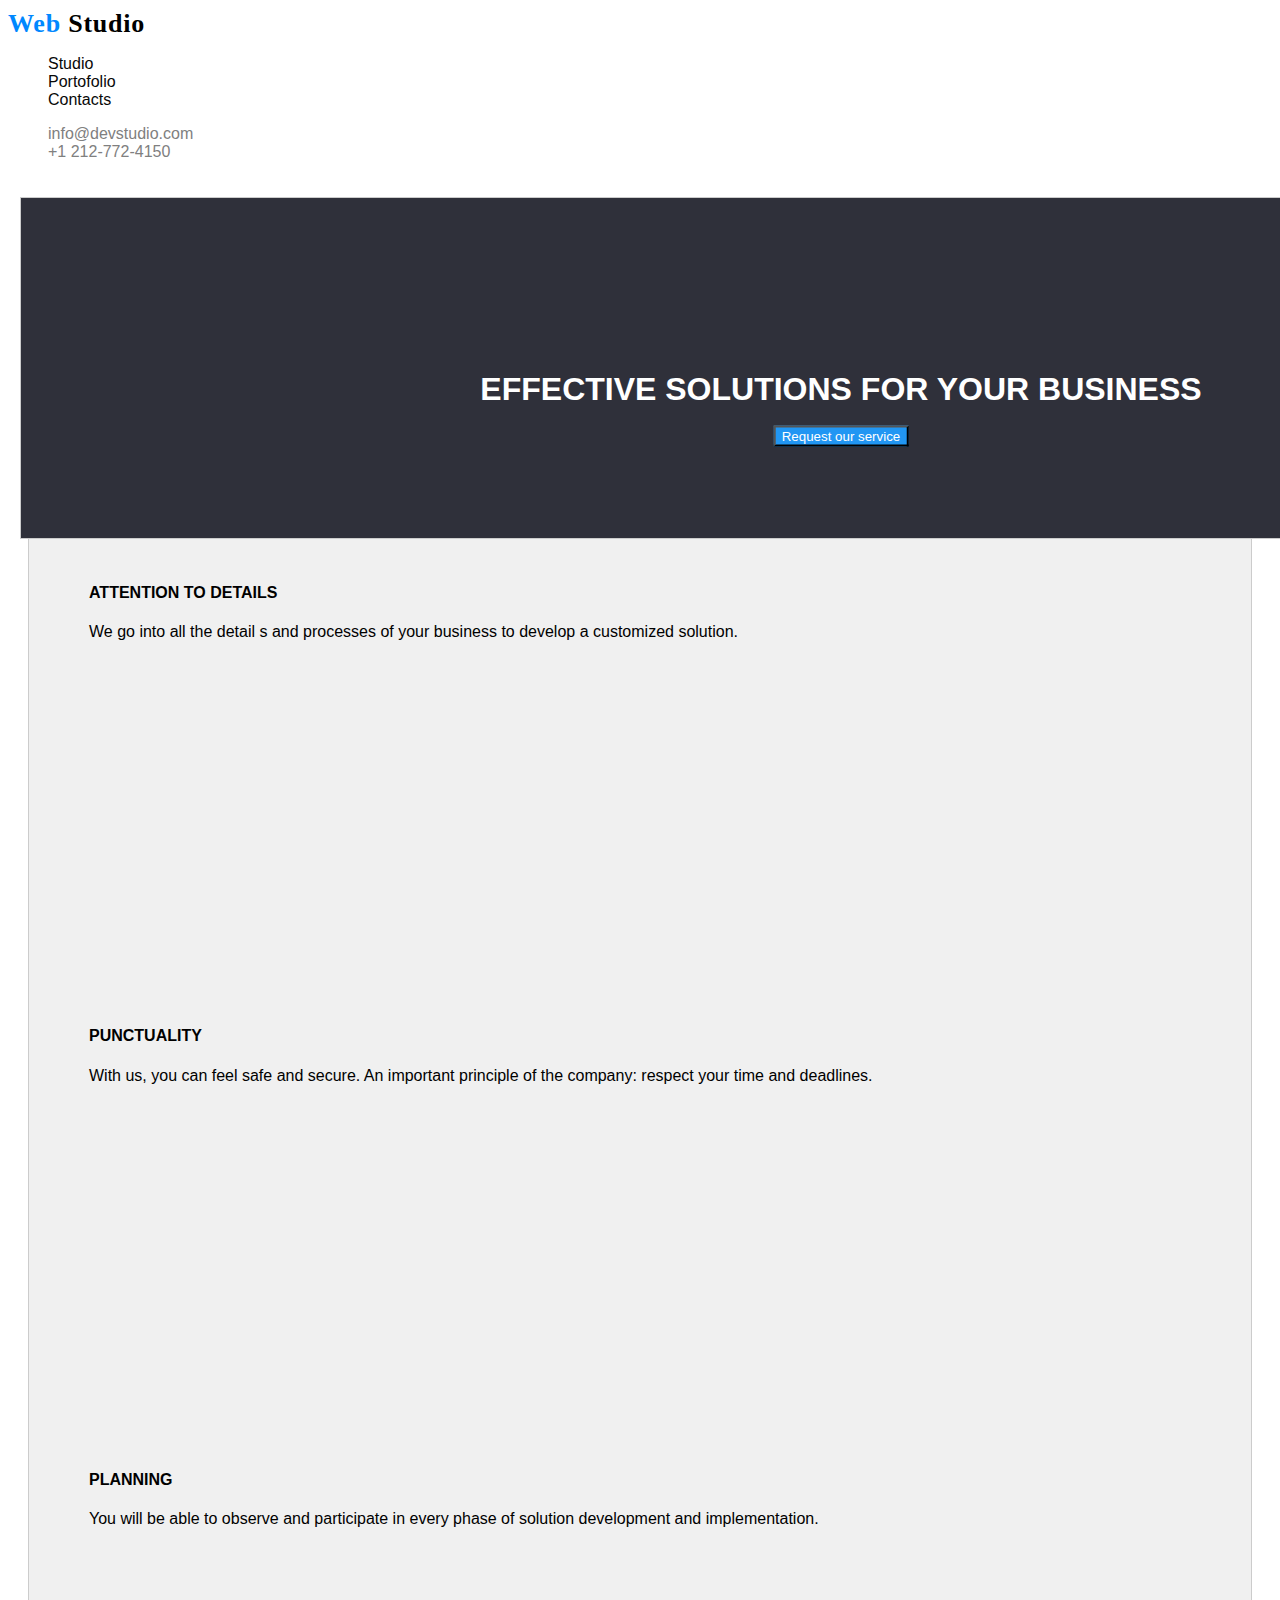
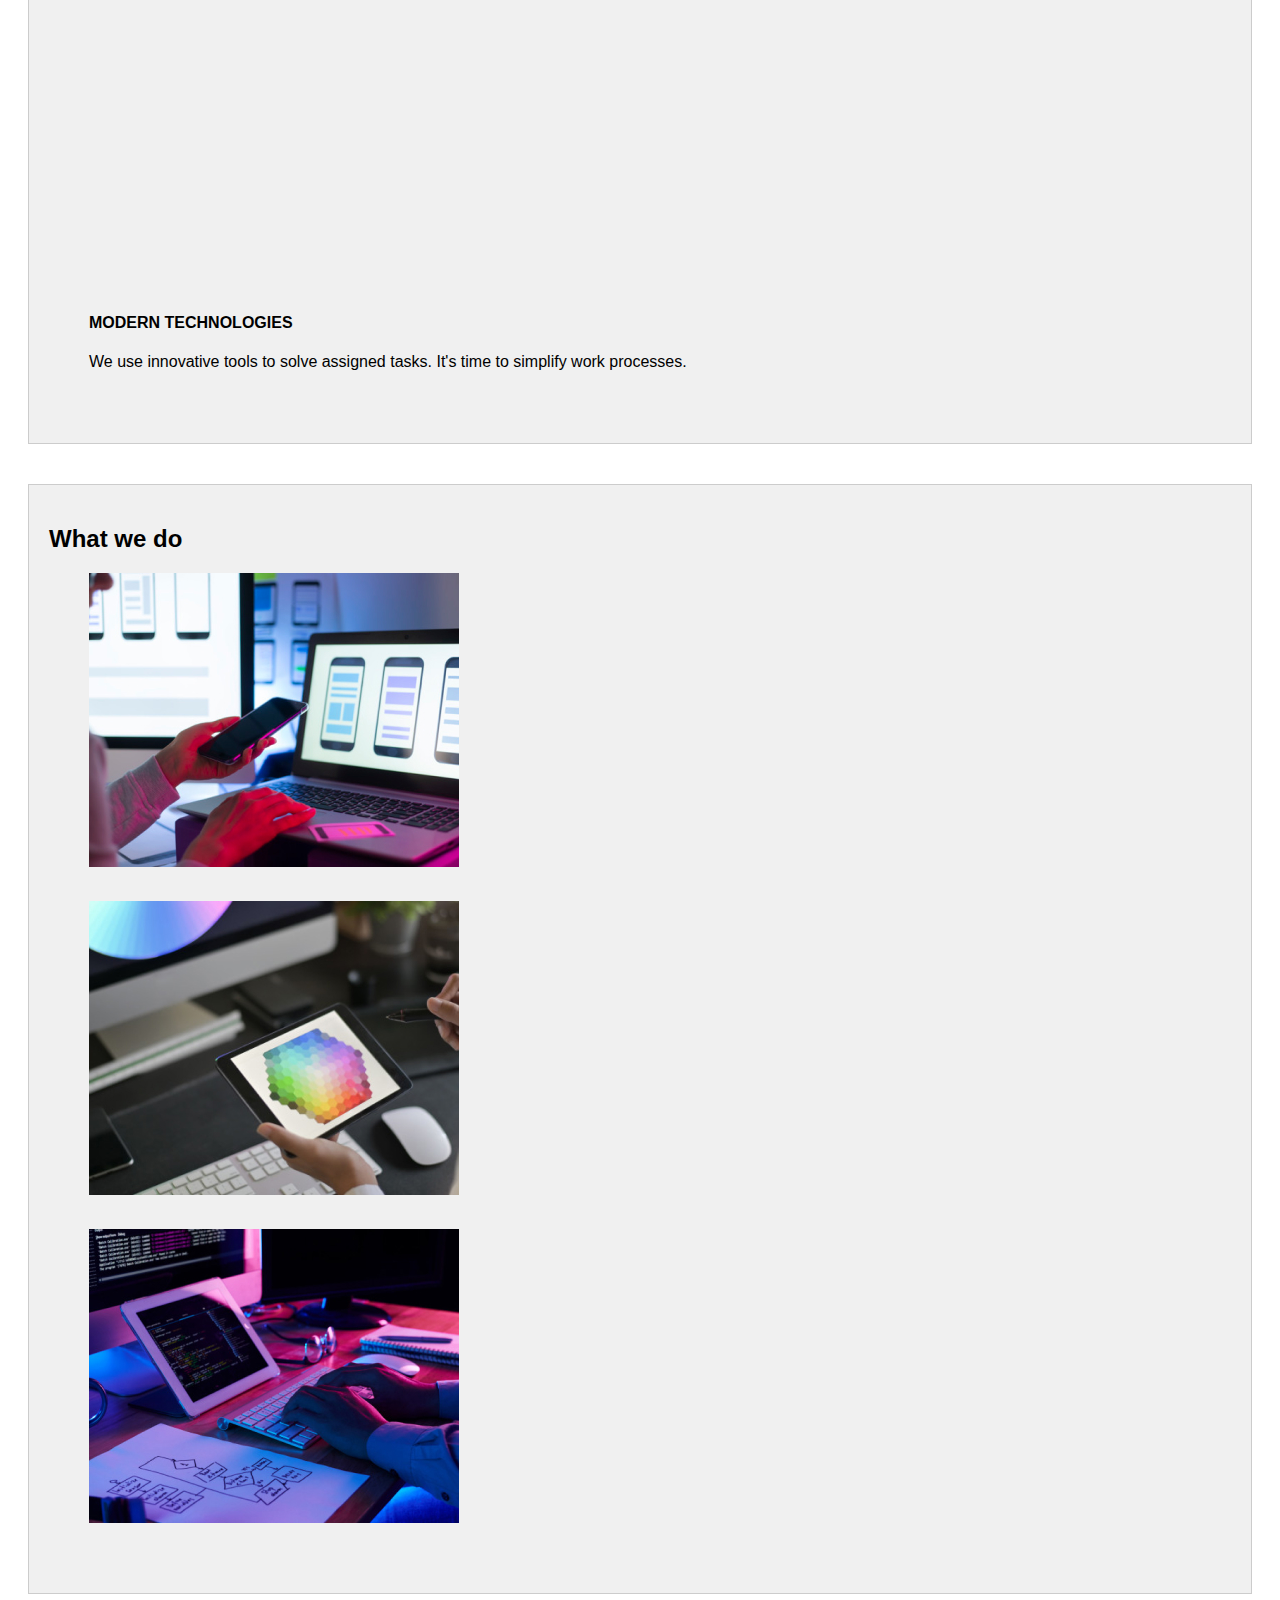
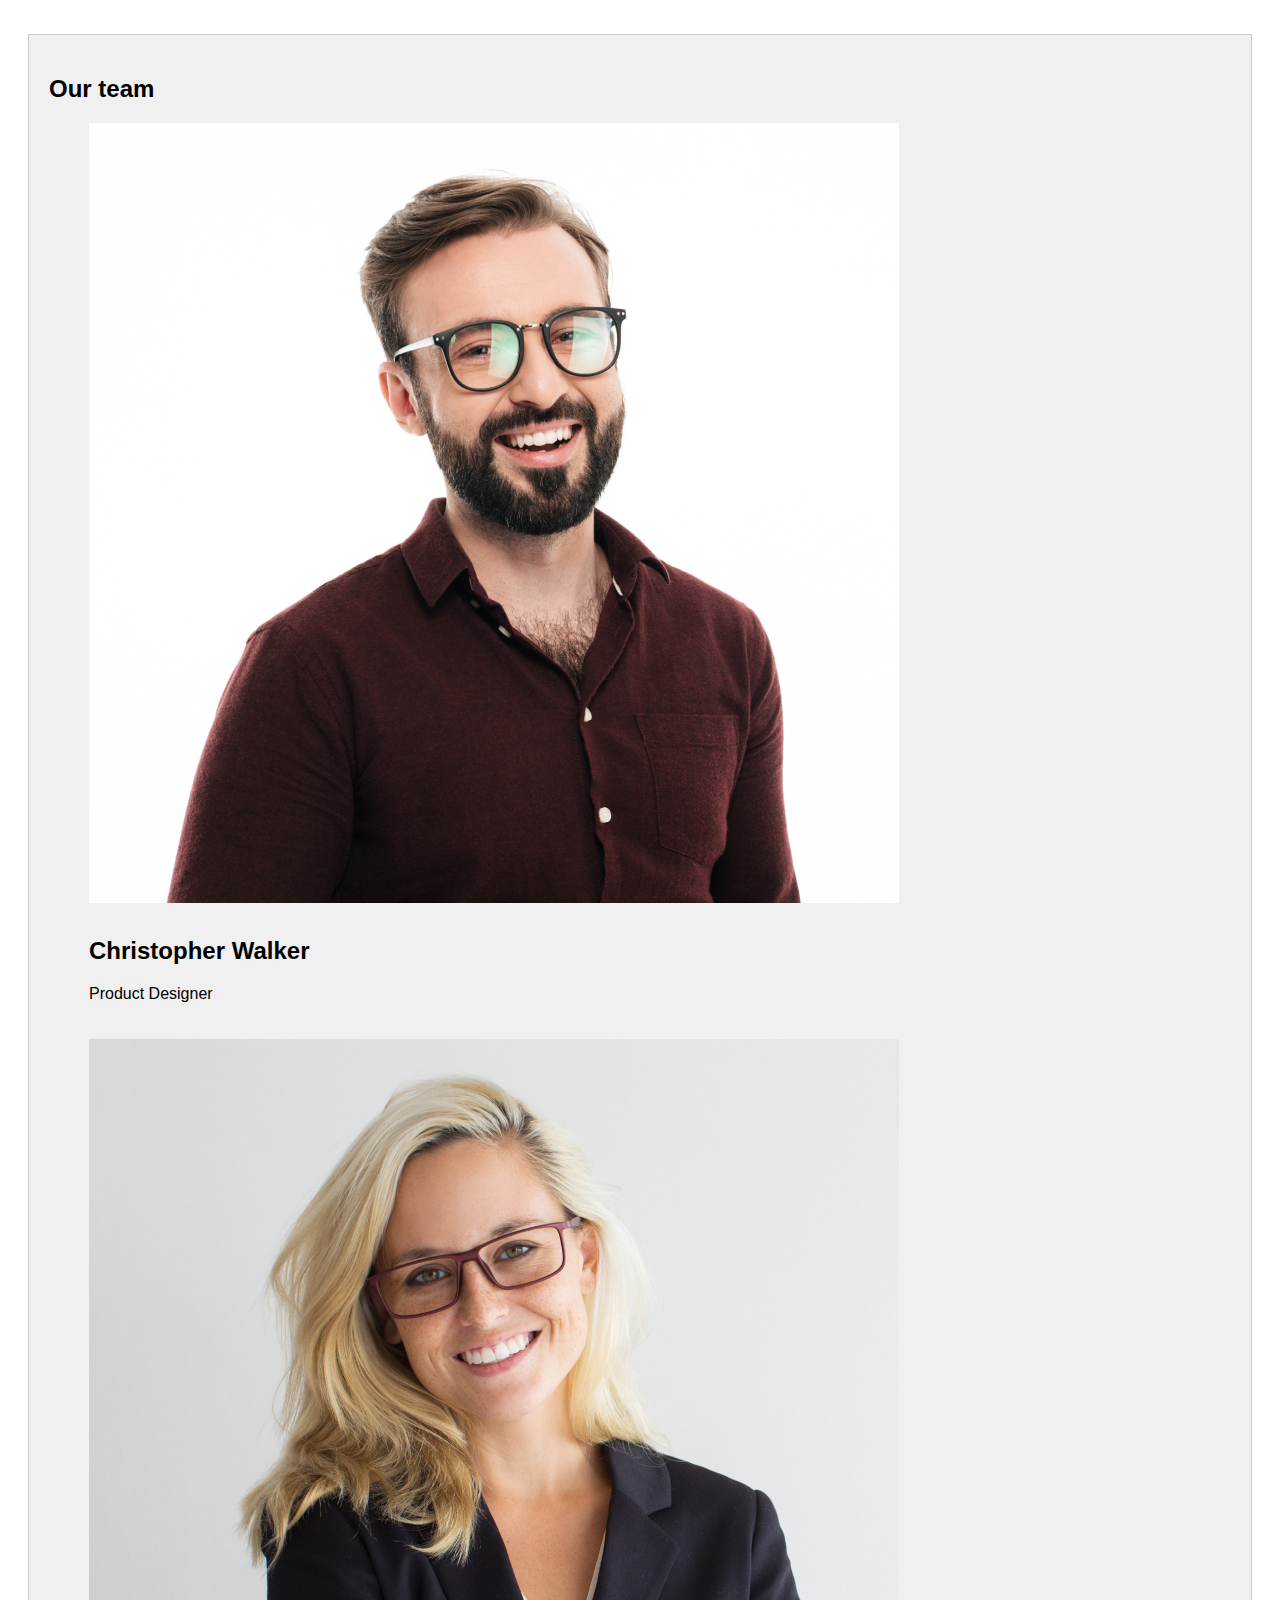
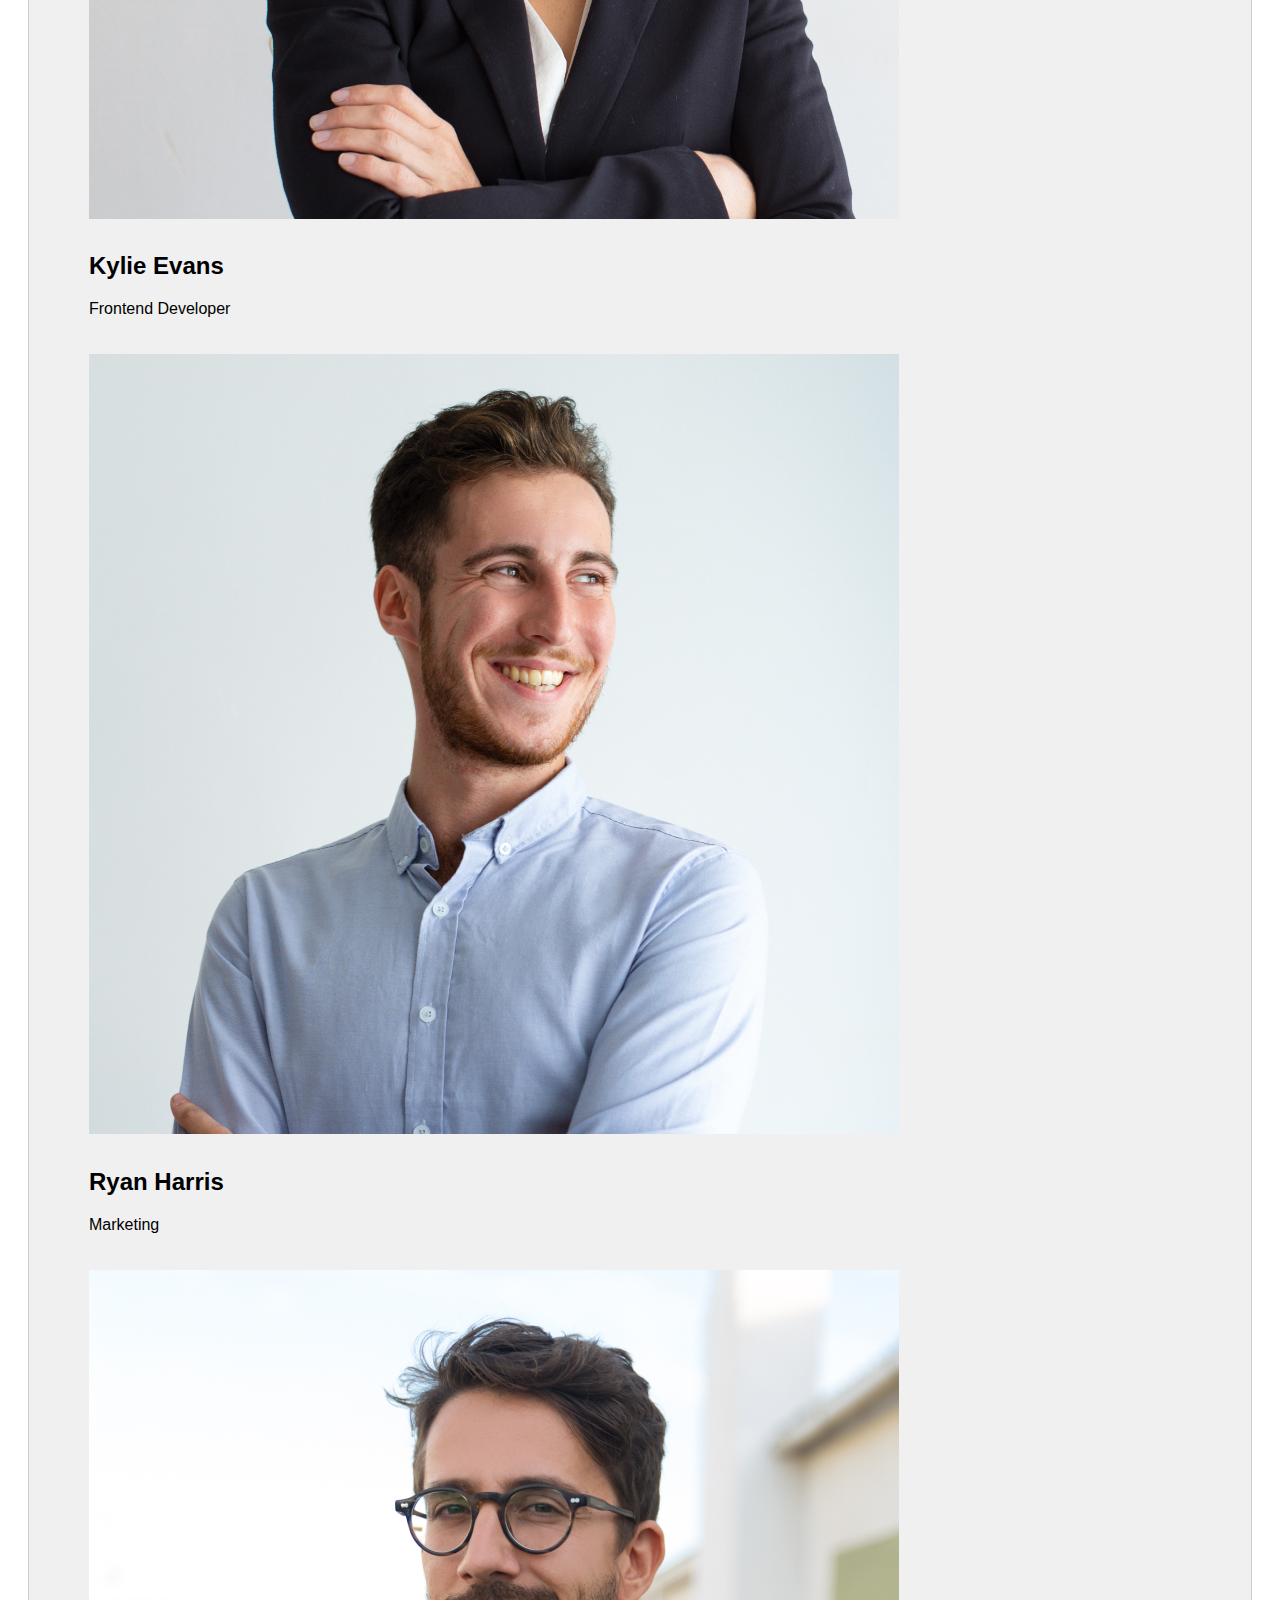
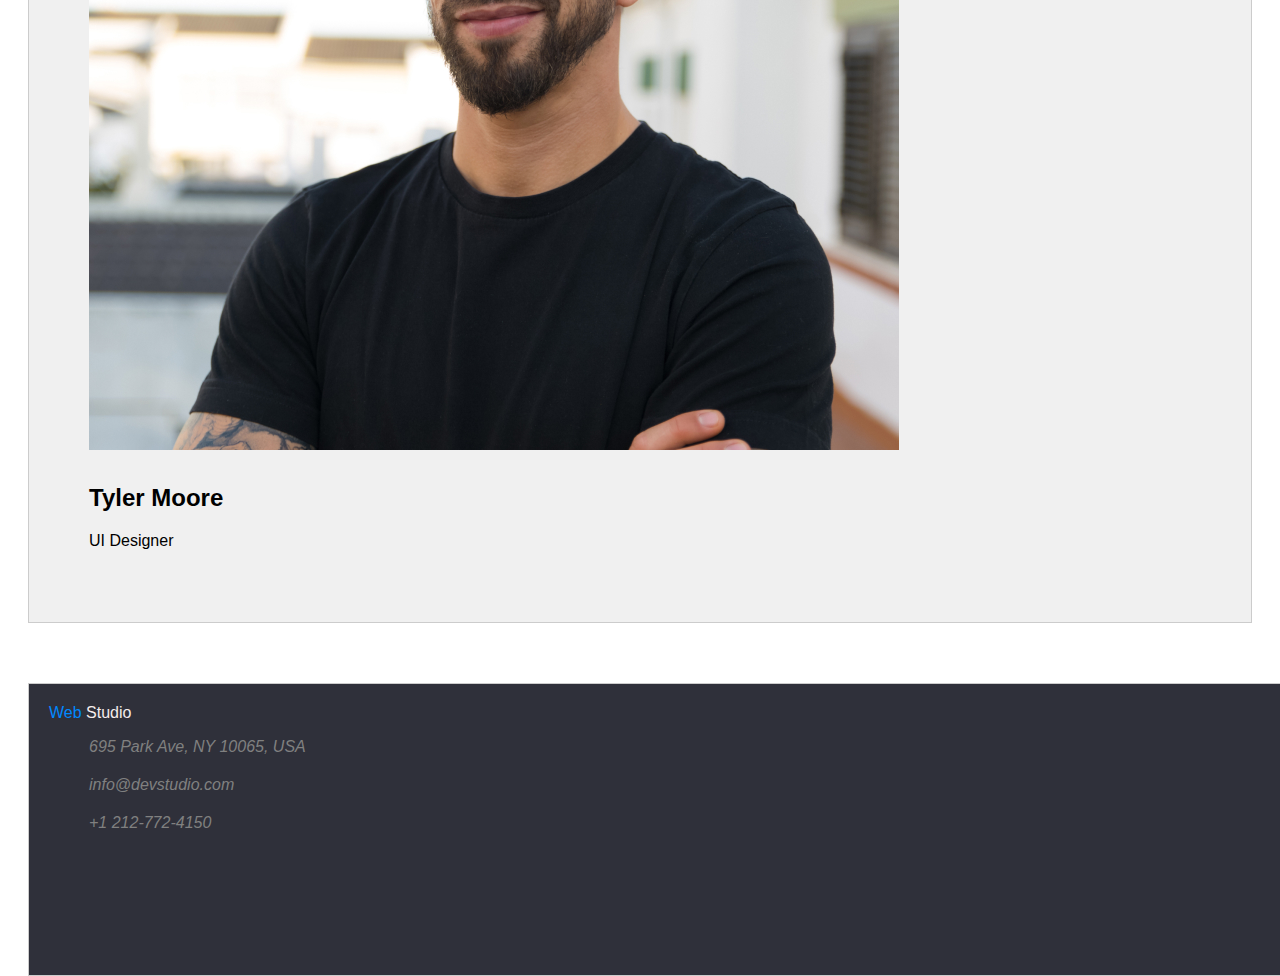
<file: index.html>
<!DOCTYPE html>
<html lang="en">
  <head>
    <meta charset="UTF-8" />
    <meta name="viewport" content="width=device-width, initial-scale=1.0" />
    <title>WebStudio</title>
    <link rel="stylesheet" href="css/styles.css" />
  </head>

  <body>
    <header>
      <div class="webstudio">
        <a
          href="index.html"
          style="color: rgb(0, 136, 255); text-decoration: none">
          Web
        </a>
        <a href="index.html" style="color: black; text-decoration: none"
          >Studio</a
        >
      </div>

      <ul class="menu">
        <li><a href="index.html">Studio</a></li>
        <li><a href="portofolio.html">Portofolio</a></li>
        <li><a href="#">Contacts</a></li>
      </ul>

      <ul class="contact-list">
        <li><a href="mailto:info@devstudio.com">info@devstudio.com</a></li>
        <li><a href="tel:+1/212-772-4150">+1 212-772-4150</a></li>
      </ul>
    </header>

    <main>
      <section class="box-top">
        <h1>EFFECTIVE SOLUTIONS FOR YOUR BUSINESS</h1>
        <button>Request our service</button>
      </section>

      <section>
        <ul>
          <li>
            <h4>ATTENTION TO DETAILS</h4>
            <p>
              We go into all the detail s and processes of your business to
              develop a customized solution.
            </p>
          </li>

          <li>
            <h4>PUNCTUALITY</h4>
            <p>
              With us, you can feel safe and secure. An important principle of
              the company: respect your time and deadlines.
            </p>
          </li>

          <li>
            <h4>PLANNING</h4>
            <p>
              You will be able to observe and participate in every phase of
              solution development and implementation.
            </p>
          </li>
          <li>
            <h4>MODERN TECHNOLOGIES</h4>
            <p>
              We use innovative tools to solve assigned tasks. It's time to
              simplify work processes.
            </p>
          </li>
        </ul>
      </section>

      <section>
        <h2>What we do</h2>
        <ul>
          <li><img src="images/imag1.jpg" alt="imag1" /></li>
          <li><img src="images/imag2.jpg" alt="imag2" /></li>
          <li><img src="images/imag3.jpg" alt="imag3" /></li>
        </ul>
      </section>

      <section>
        <h2>Our team</h2>
        <ul>
          <li>
            <img src="images/imag4.jpg" alt="Christopher Walker" />
            <h2>Christopher Walker</h2>
            <p>Product Designer</p>
          </li>
          <li>
            <img src="images/imag5.jpg" alt="Kylie Evans" />
            <h2>Kylie Evans</h2>
            <p>Frontend Developer</p>
          </li>
          <li>
            <img src="images/imag6.jpg" alt="Ryan Harris" />
            <h2>Ryan Harris</h2>
            <p>Marketing</p>
          </li>
          <li>
            <img src="images/imag7.jpg" alt="Tyler Moore" />
            <h2>Tyler Moore</h2>
            <p>UI Designer</p>
          </li>
        </ul>
      </section>
    </main>

    <footer>
      <section class="box-bottom">
        <a
          href="index.html"
          style="color: rgb(0, 136, 255); text-decoration: none">
          Web
        </a>
        <a
          href="index.html"
          style="color: rgb(244, 236, 236); text-decoration: none"
          >Studio</a
        >
        <address>
          <ul class="contact-list">
            <li>
              <a
                href="https://www.google.com/search?q=695+Park+Ave%2C+NY+10065%2C+USA&oq=695+Park+Ave%2C+NY+10065%2C+USA&aqs=chrome..69i57j0i22i30.980j0j7&sourceid=chrome&ie=UTF-8"
                >695 Park Ave, NY 10065, USA</a
              >
            </li>
            <li>
              <a href="https://www.info@devstudio.com">info@devstudio.com</a>
            </li>
            <li><a href="+1 212-772-4150">+1 212-772-4150</a></li>
          </ul>
        </address>
      </section>
    </footer>
  </body>
</html>
</file>
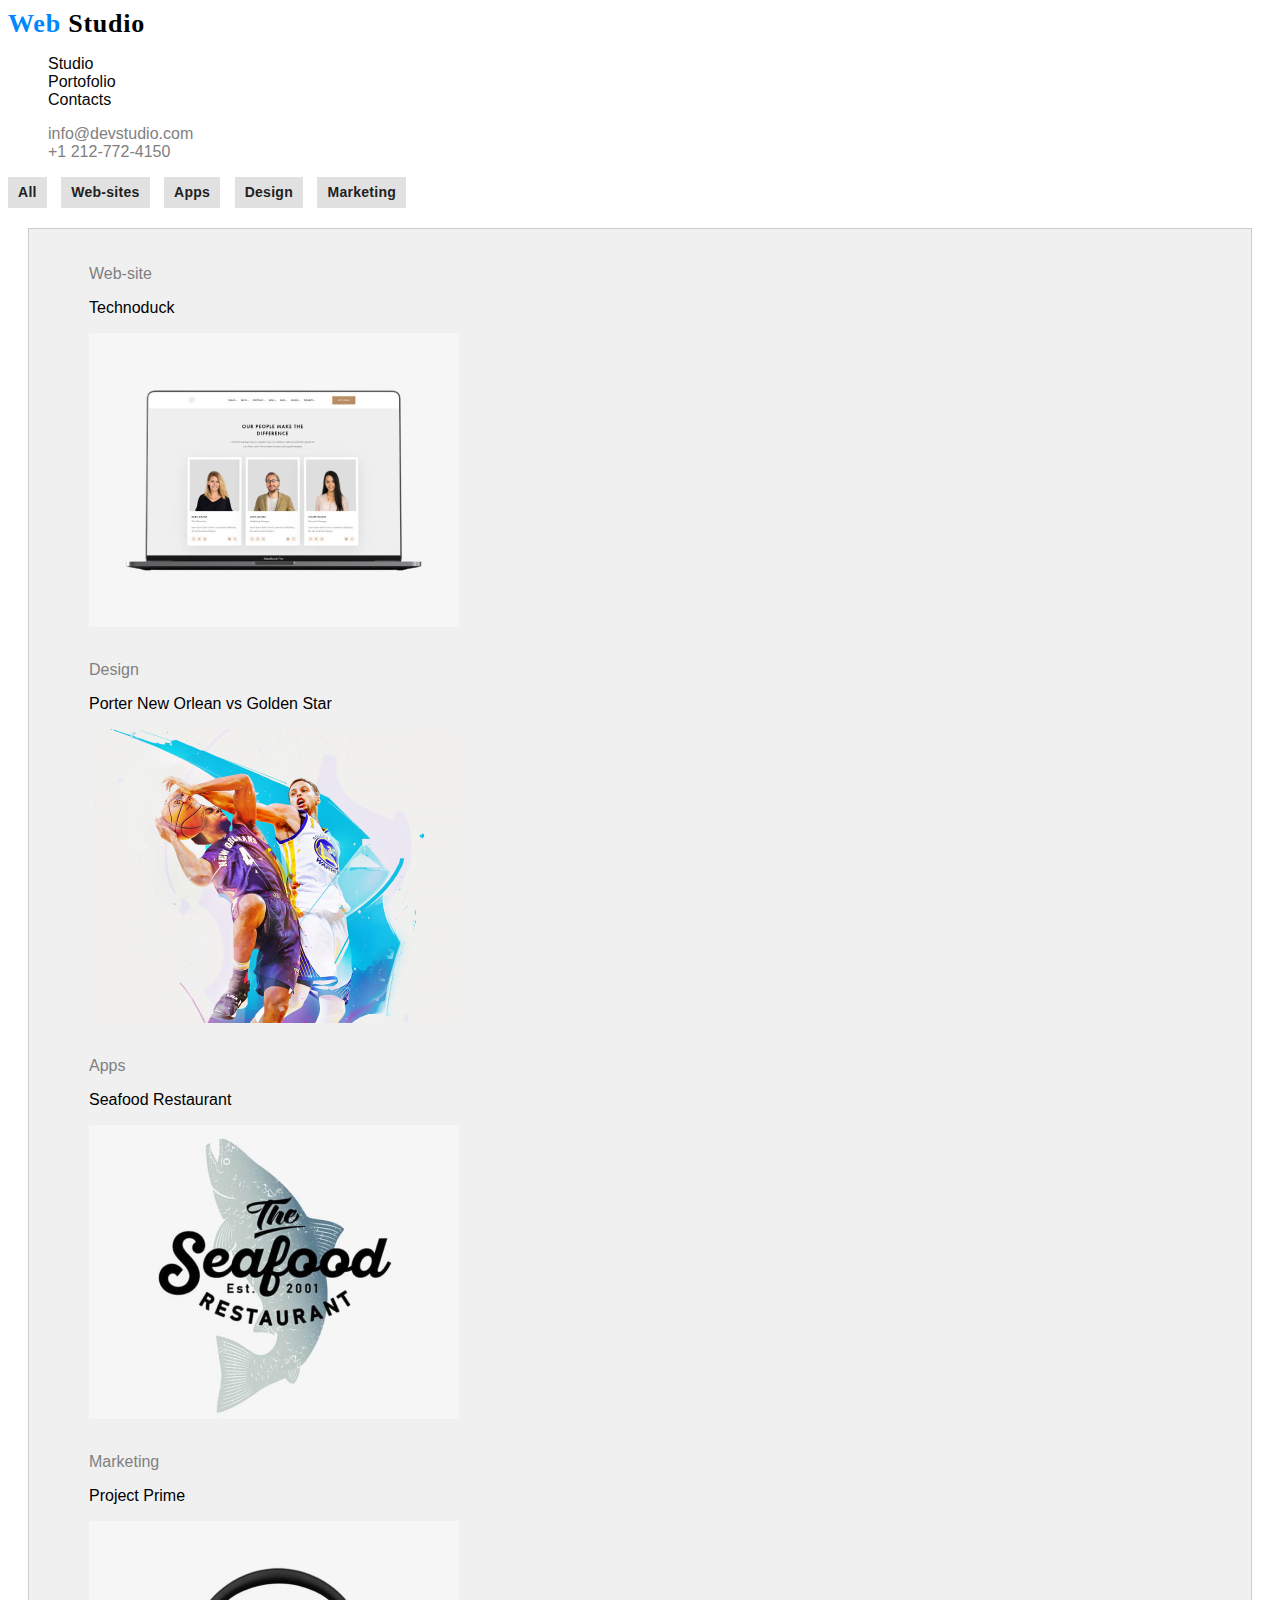
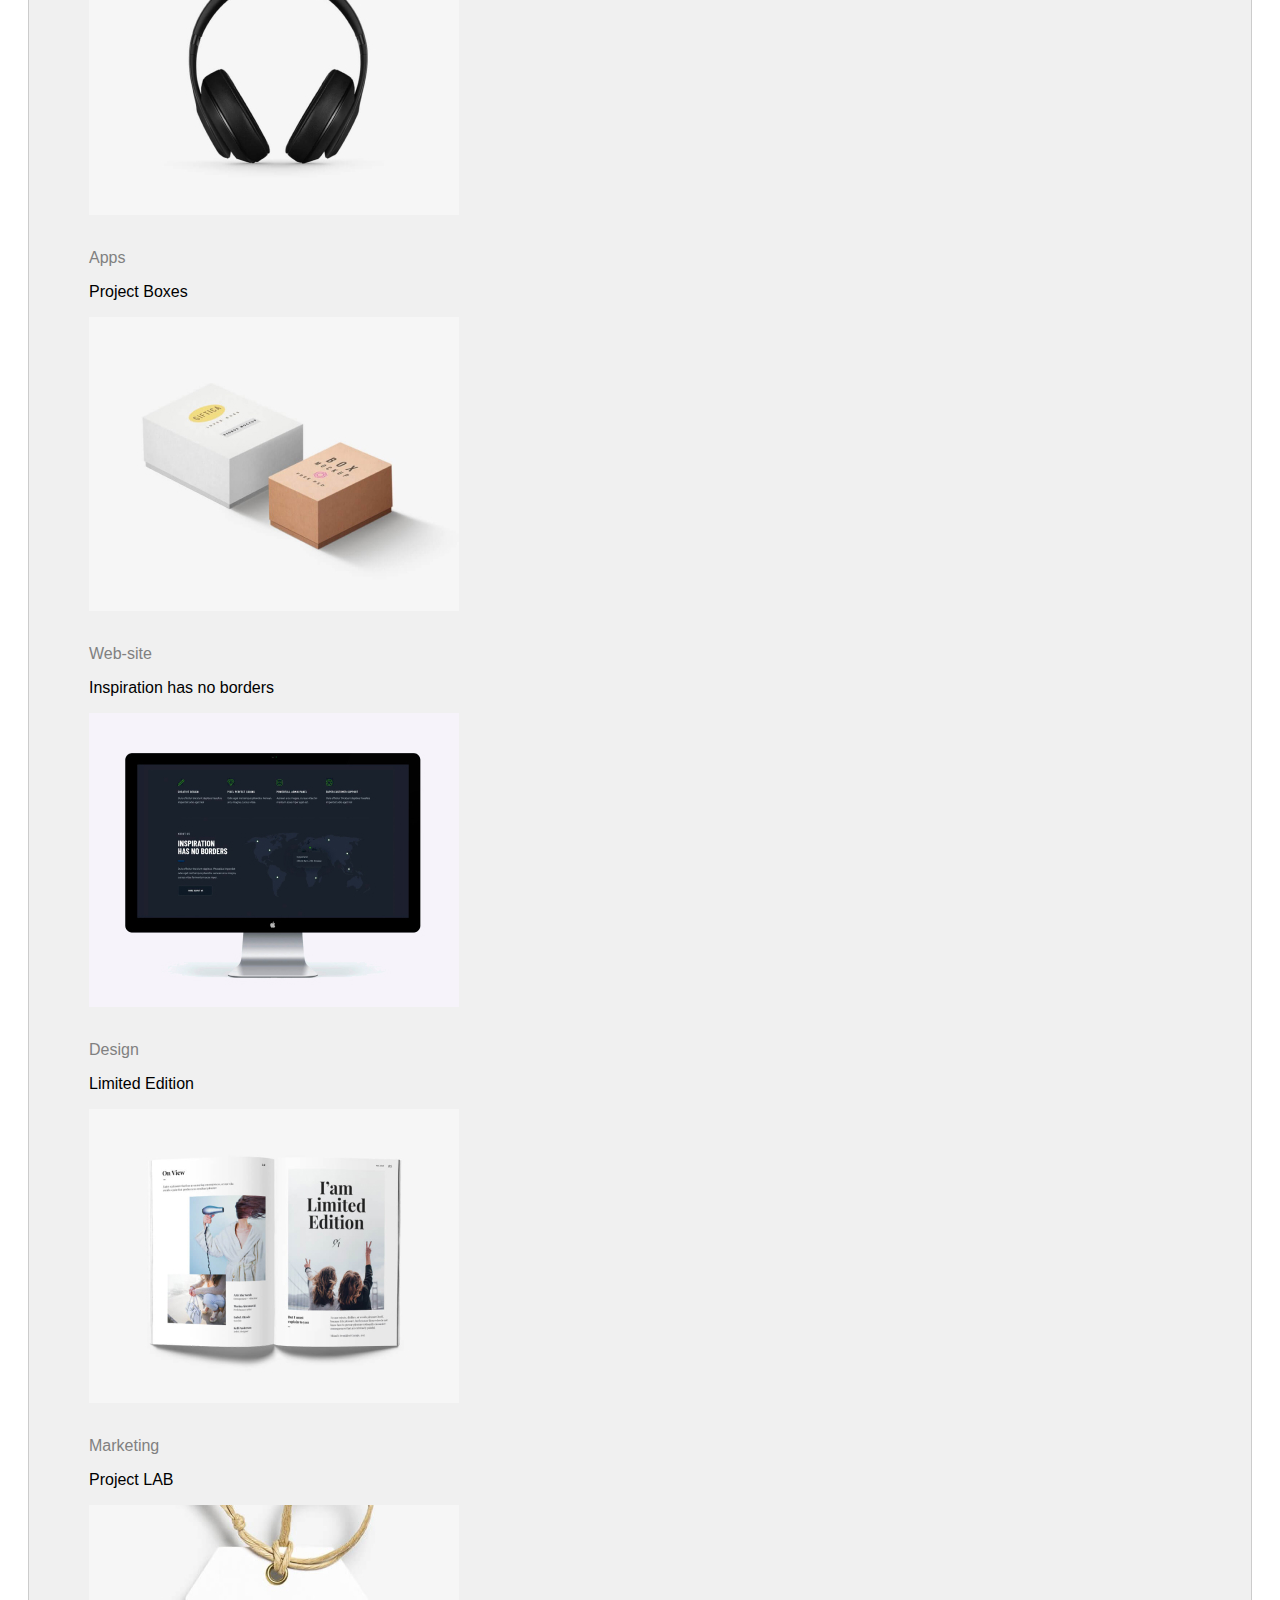
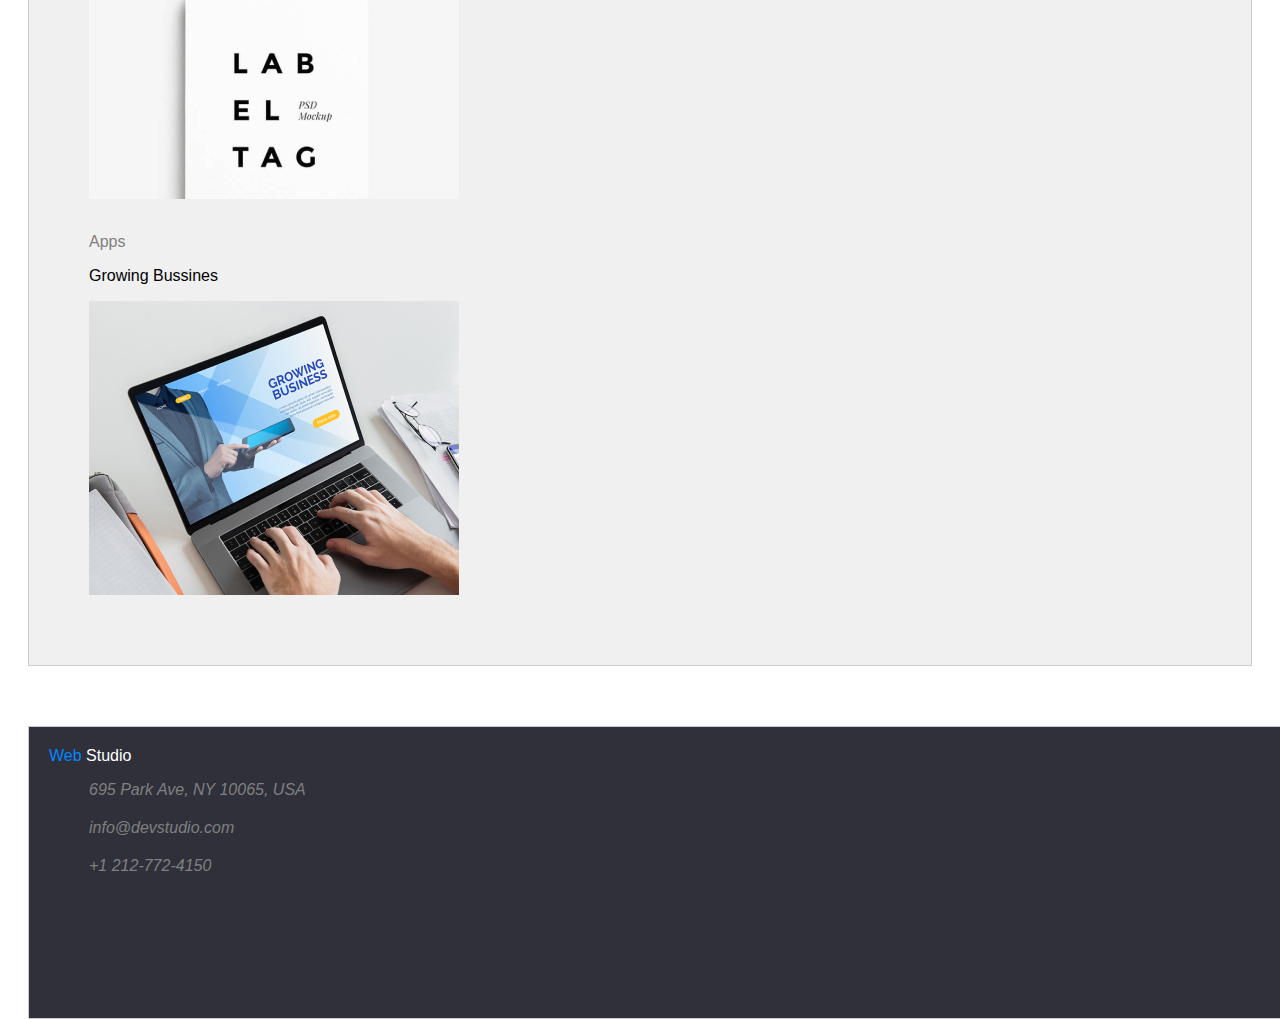
<file: portofolio.html>
<!DOCTYPE html>
<html lang="en">
  <head>
    <meta charset="UTF-8" />
    <meta name="viewport" content="width=device-width, initial-scale=1.0" />
    <title>WebStudio</title>
    <link rel="stylesheet" href="css/styles.css" />
  </head>

  <body>
    <header>
      <div class="webstudio">
        <a
          href="index.html"
          style="color: rgb(0, 136, 255); text-decoration: none">
          Web
        </a>
        <a href="index.html" style="color: black; text-decoration: none"
          >Studio</a
        >
      </div>

      <ul class="menu">
        <li><a href="index.html">Studio</a></li>
        <li><a href="portofolio.html">Portofolio</a></li>
        <li><a href="#">Contacts</a></li>
      </ul>

      <ul class="contact-list">
        <li><a href="mailto:info@devstudio.com">info@devstudio.com</a></li>
        <li><a href="tel:+1/212-772-4150">+1 212-772-4150</a></li>
      </ul>
    </header>

    <main>
      <div class="filter-buttons">
        <button onclick="filterItems('all')">All</button>
        <button onclick="filterItems('websites')">Web-sites</button>
        <button onclick="filterItems('apps')">Apps</button>
        <button onclick="filterItems('design')">Design</button>
        <button onclick="filterItems('marketing')">Marketing</button>
      </div>

      <section>
        <ul id="portofoliolist">
          <li data-category="websites">
            Web-site
            <p>Technoduck</p>
            <img src="images/img1.jpg" alt="websites" />
          </li>

          <li data-category="design">
            Design
            <p>Porter New Orlean vs Golden Star</p>
            <img src="images/img2.jpg" alt="Design" />
          </li>

          <li data-category="apps">
            Apps
            <p>Seafood Restaurant</p>
            <img src="images/img3.jpg" alt="Apps" />
          </li>

          <li data-category="marketing">
            Marketing
            <p>Project Prime</p>
            <img src="images/img4.jpg" />
          </li>

          <li data-category="apps">
            Apps
            <p>Project Boxes</p>
            <img src="images/img5.jpg" alt="Apps" />
          </li>

          <li data-category="websites">
            Web-site
            <p>Inspiration has no borders</p>
            <img src="images/img6.jpg" alt="websites" />
          </li>

          <li data-category="design">
            Design
            <p>Limited Edition</p>
            <img src="images/img7.jpg" alt="design" />
          </li>

          <li data-category="Marketing">
            Marketing
            <p>Project LAB</p>
            <img src="images/img8.jpg" alt="marketing" />
          </li>

          <li data-category="apps">
            Apps
            <p>Growing Bussines</p>
            <img src="images/img9.jpg" alt="apps" />
          </li>
        </ul>
      </section>
    </main>

    <footer>
      <section class="box-bottom">
        <div>
          <a
            href="index.html"
            style="color: rgb(0, 136, 255); text-decoration: none">
            Web
          </a>
          <a
            href="index.html"
            style="color: rgb(255, 255, 255); text-decoration: none">
            Studio
          </a>
          <address>
            <ul class="contact-list">
              <li>
                <a
                  href="https://www.google.com/search?q=695+Park+Ave%2C+NY+10065%2C+USA&oq=695+Park+Ave%2C+NY+10065%2C+USA&aqs=chrome..69i57j0i22i30.980j0j7&sourceid=chrome&ie=UTF-8">
                  695 Park Ave, NY 10065, USA
                </a>
              </li>
              <li>
                <a href="mailto:info@devstudio.com">info@devstudio.com</a>
              </li>
              <li>
                <a href="tel:+1 212-772-4150">+1 212-772-4150</a>
              </li>
            </ul>
          </address>
        </div>
      </section>
    </footer>
  </body>
</html>
</file>
<file: css/styles.css>
.webstudio {
  font-family: "Raleway", sans-serif;
  font-weight: 700;
  font-family: "Raleway";
  font-style: normal;
  font-weight: 700;
  font-size: 26px;
  line-height: 31px;

  letter-spacing: 0.03em;
}
@import url("https://fonts.googleapis.com/css2?family=Raleway:wght@700&family=Roboto:wght@400;500;700;900&display=swap");
body {
  font-family: "Roboto", sans-serif;
  display: flex;
  flex-direction: column;
}
main {
  display: flex;
  flex-direction: column;
}
.menu {
  font-family: "Roboto", sans-serif;
}
.nav-links a,
.nav-links a:hover,
.nav-links a:focus {
  text-decoration: none;
}
.menu li:hover {
  color: #2196f3;
}

.menu li:hover a {
  color: rgb(0, 136, 255);
}
.menu a,
.menu a:hover,
.menu a:focus {
  color: #080808;
  text-decoration: none;
}

.studio-link:hover {
  color: rgb(0, 98, 255);
  text-decoration: none;
}

.studio-link:hover {
  color: black;
}

a[rel="webstudio"]::before {
  content: "web";
  color: blue;
}

a[rel="webstudio"]::after {
  content: "studio";
  color: black;
}

ul {
  list-style-type: none;
}
.nav-links a {
  font-weight: 500;
  font-size: 14;
  line-height: 1.88;
  letter-spacing: 0.02em;
  text-decoration: none;
  color: #212121;
}
.header-adress a {
  font-weight: 500;
  font-size: 14;
  line-height: 1.88;
  letter-spacing: 0.02em;
  text-decoration: none;
  color: #757575;
}
.nav-links a:hover,
.nav-links a:focus,
.header-adress a:hover,
.header-adress a:focus {
  color: #080808;
}
.webstudio {
  position: relative;
  z-index: 2;
}
.webstudio li a:hover {
  color: rgb(0, 136, 255);
  text-decoration: none;
}
.contact-list li a {
  color: gray;
  text-decoration: none;
}
.contact-list {
  position: relative;
  z-index: 2;
}
.contact-list li a:hover {
  color: rgba(33, 150, 243, 1);
}
.filter-buttons button {
  font-family: "Roboto", sans-serif;
  font-weight: 700;
  font-size: 14px;
  line-height: 1.5;
  letter-spacing: 0.02em;
  text-decoration: none;
  display: inline-block;
  color: #212121;
  background-color: rgb(225, 225, 225);
  border: none;
  cursor: pointer;
  margin-right: 10px;
  padding: 5px 10px;
  z-index: 2;
}

.filter-buttons button:hover,
.filter-buttons button:focus {
  color: rgb(255, 255, 255);
  background-color: rgb(0, 136, 255);
}
#portofoliolist li[data-category] {
  color: gray;
}
#portofoliolist li[data-category] p {
  color: initial;
}
.box-top {
  display: flex;
  justify-content: center;
  align-items: center;
  flex-direction: column;
  position: absolute;
  width: 1600px;
  height: 300px;
  left: 0px;
  top: px;
  background-color: #2f303a;
}

section ul {
  display: flex;
  flex-direction: column;
}

section ul li {
  margin-bottom: 20px;
}

section h4 {
  margin-top: 350px;
  z-index: 2;
}

section ul li img {
  position: relative;
  margin-bottom: 10px;
}
section h1 {
  position: absolute;
  top: 50%;
  left: 50%;
  transform: translate(-50%, -50%);
  z-index: 2;
  color: #ffffff;
}
section {
  margin-top: 200px;
  display: block;
  margin: 20px;
  padding: 20px;
  background-color: #f0f0f0;
  border: 1px solid #ccc;
}

section button {
  position: absolute;
  top: 70%;
  left: 50%;
  transform: translate(-50%, -50%);
  z-index: 2;
  color: #ffffff;
  background-color: #2196f3;
}

footer {
  position: relative;
}

.web-footer {
  font-family: "Raleway", sans-serif;
  font-weight: 700;
  font-style: normal;
  font-weight: 700;
  font-size: 26px;
  line-height: 31px;

  letter-spacing: 0.03em;
}

section.box-bottom {
  position: absolute;
  width: 1600px;
  height: 251px;
  left: 0px;
  top: 20px;
  background-color: #2f303a;
}

.efective-adress {
  font-weight: 400;
  font-size: 14;
  line-height: 1.88;
  letter-spacing: 0.03em;
  text-decoration: none;
  color: #ffffff;
}
</file>
